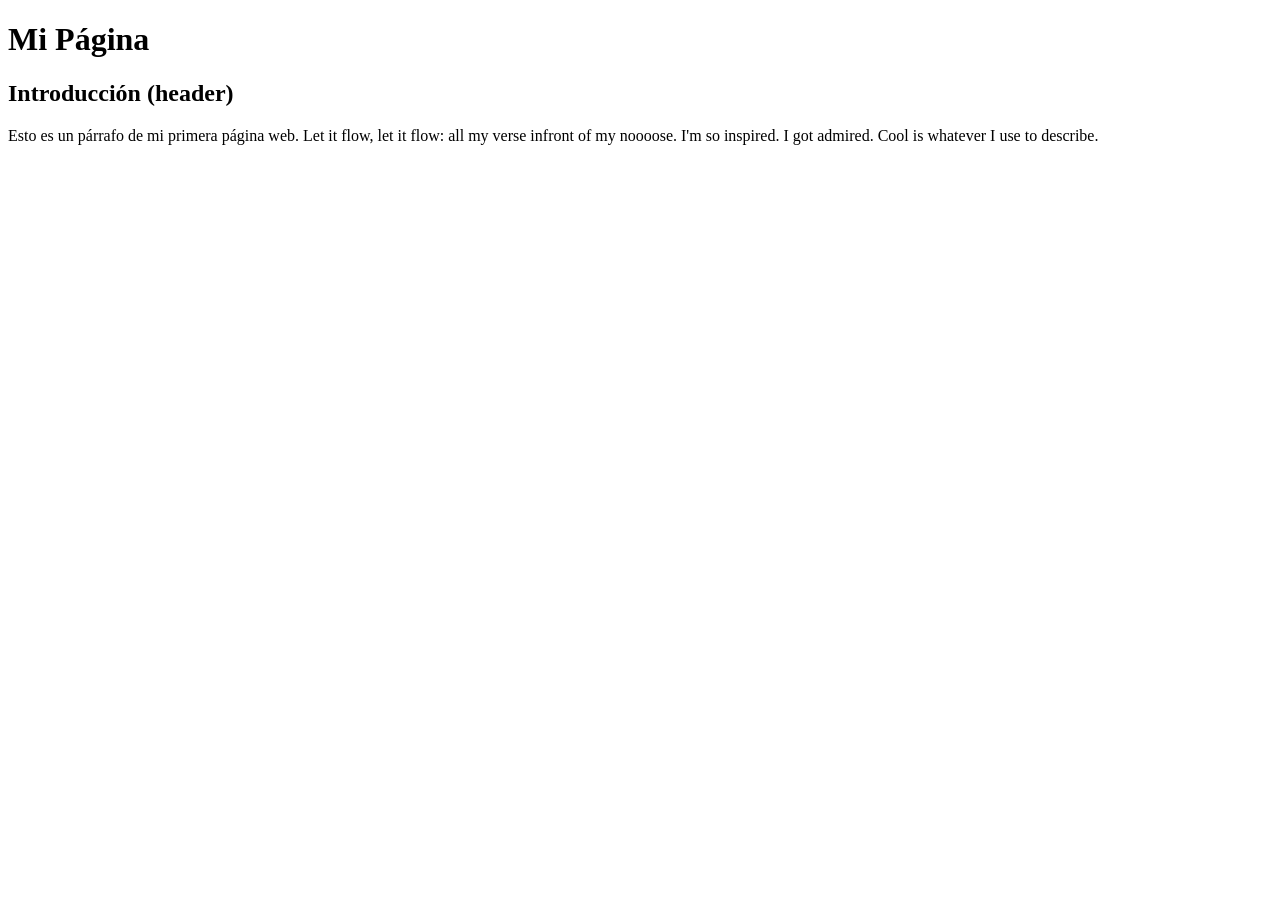
<file: html/02_pagina_correcta/index.html>
<!DOCTYPE html>
<html>
<head>
	<title>Página 1</title>
	<meta charset="utf-8"/>
</head>
<body>
    <h1>Mi Página</h1>
    <h2>Introducción (header) </h2>
    <p>
    	Esto es un párrafo de mi primera página web.
    	Let it flow, let it flow: all my verse infront
    	of my noooose. I'm so inspired. I got admired.
    	Cool is whatever I use to describe.
    </p>
</body>
</html>
</file>
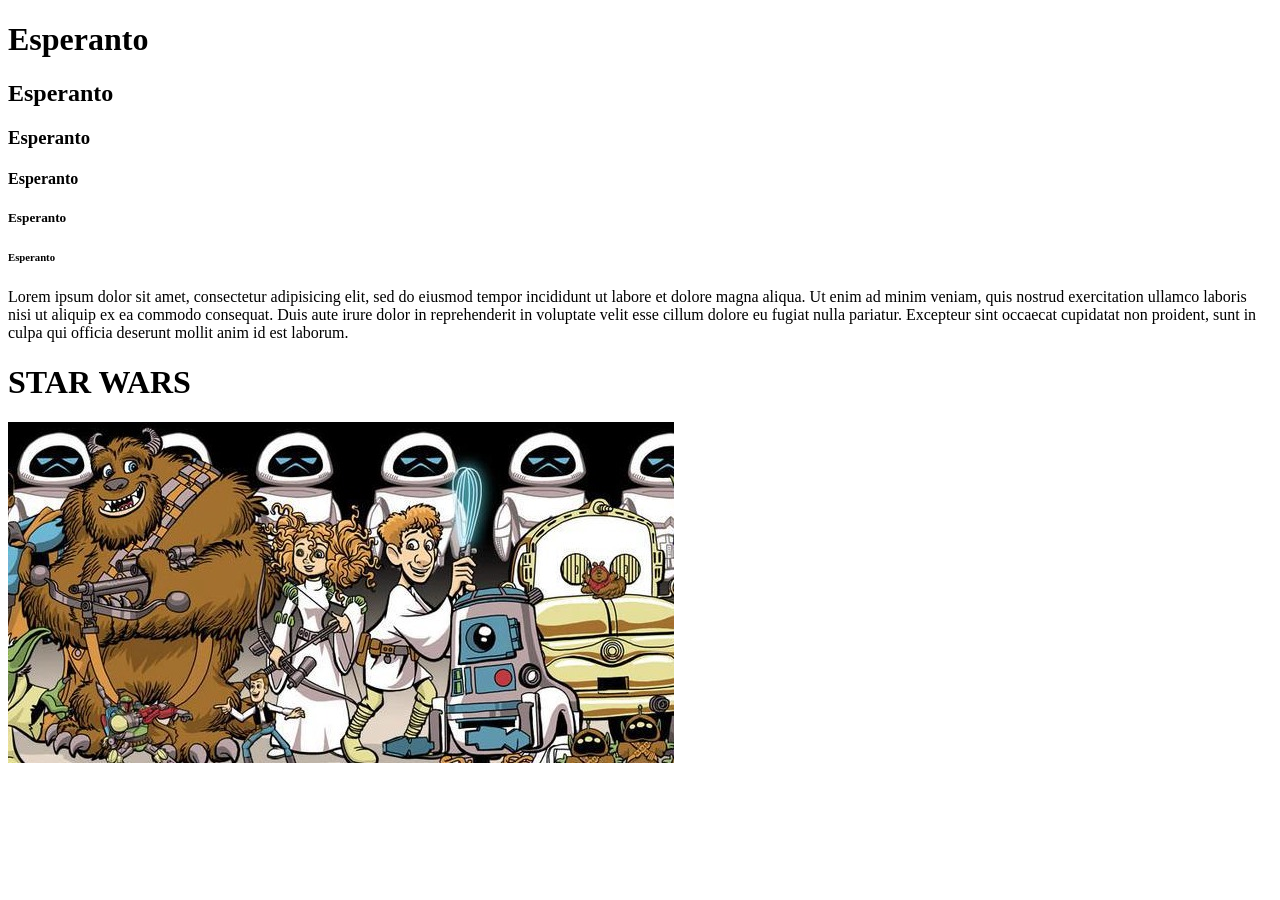
<file: html/03_texto/index.html>
<!DOCTYPE html>
<html>
<head>
	<title></title>
	<meta charset="utf-8"/>
</head>
<body>
    <h1 title="h stands for header">Esperanto</h1>
    <h2 title="h stands for header">Esperanto</h2>
    <h3 title="h stands for header">Esperanto</h3>
    <h4 title="h stands for header">Esperanto</h4>
    <h5 title="h stands for header">Esperanto</h5>
    <h6 title="h stands for header">Esperanto</h6>
    <p title="h stands for header. Bueno, bueno, bueno, como nos lo estamos pasando, con el sublime text programando.">Lorem ipsum dolor sit amet, consectetur adipisicing elit, sed do eiusmod
    tempor incididunt ut labore et dolore magna aliqua. Ut enim ad minim veniam,
    quis nostrud exercitation ullamco laboris nisi ut aliquip ex ea commodo
    consequat. Duis aute irure dolor in reprehenderit in voluptate velit esse
    cillum dolore eu fugiat nulla pariatur. Excepteur sint occaecat cupidatat non
    proident, sunt in culpa qui officia deserunt mollit anim id est laborum.</p>

    <h1>STAR WARS</h1>

    <img src="images/star_wars.jpg">












</body>
</html>
</file>
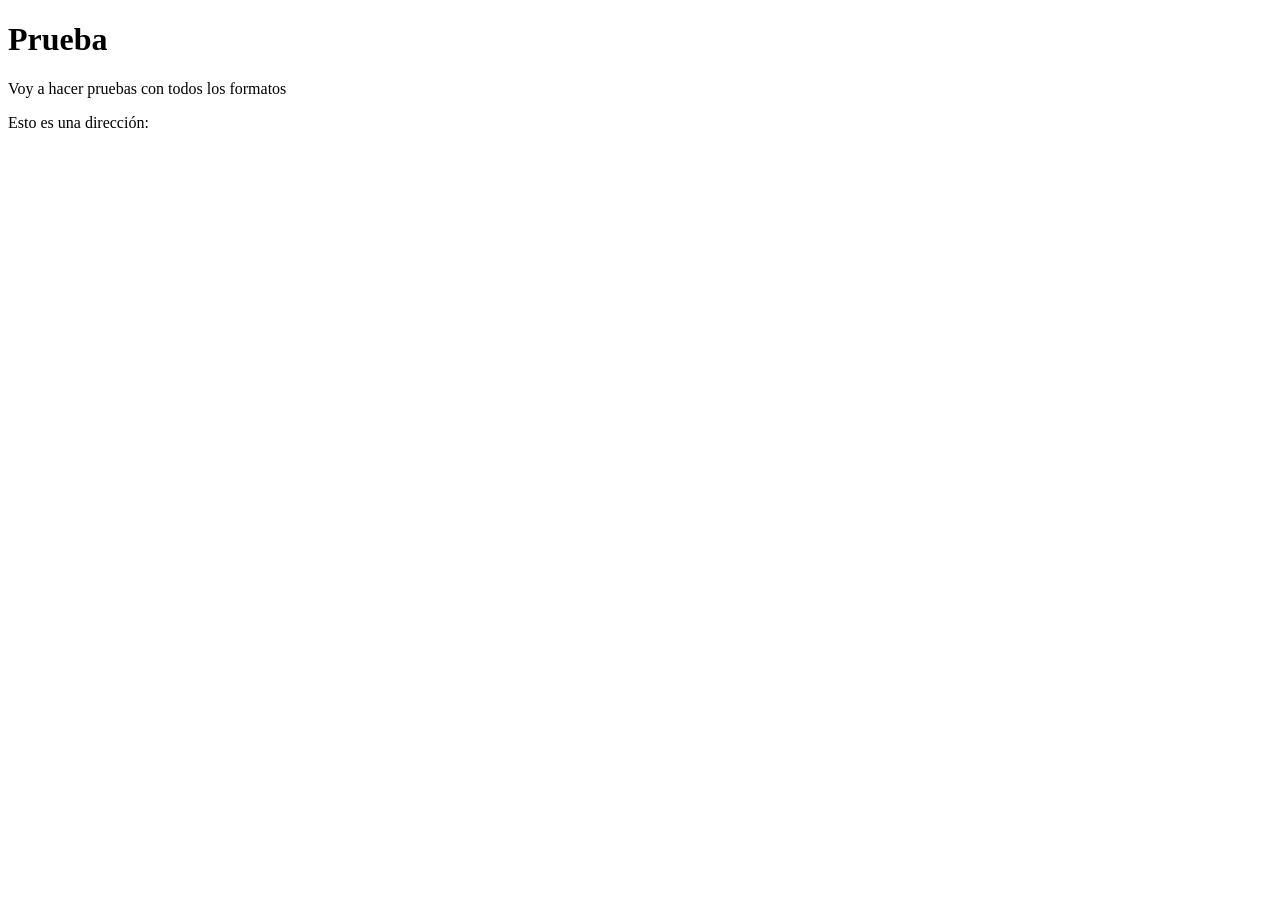
<file: html/05_formato/index.html>
<!DOCTYPE html>
<html>
<head>
	<title>Formato</title>
	<meta charset="utf-8"/>
</head>
<body>
    <h1>Prueba</h1>
    <p>Voy a hacer pruebas con todos los formatos</p>
    <p>Esto es una dirección:</p>
    <address>
    	
    </address>
</body>
</html>
</file>
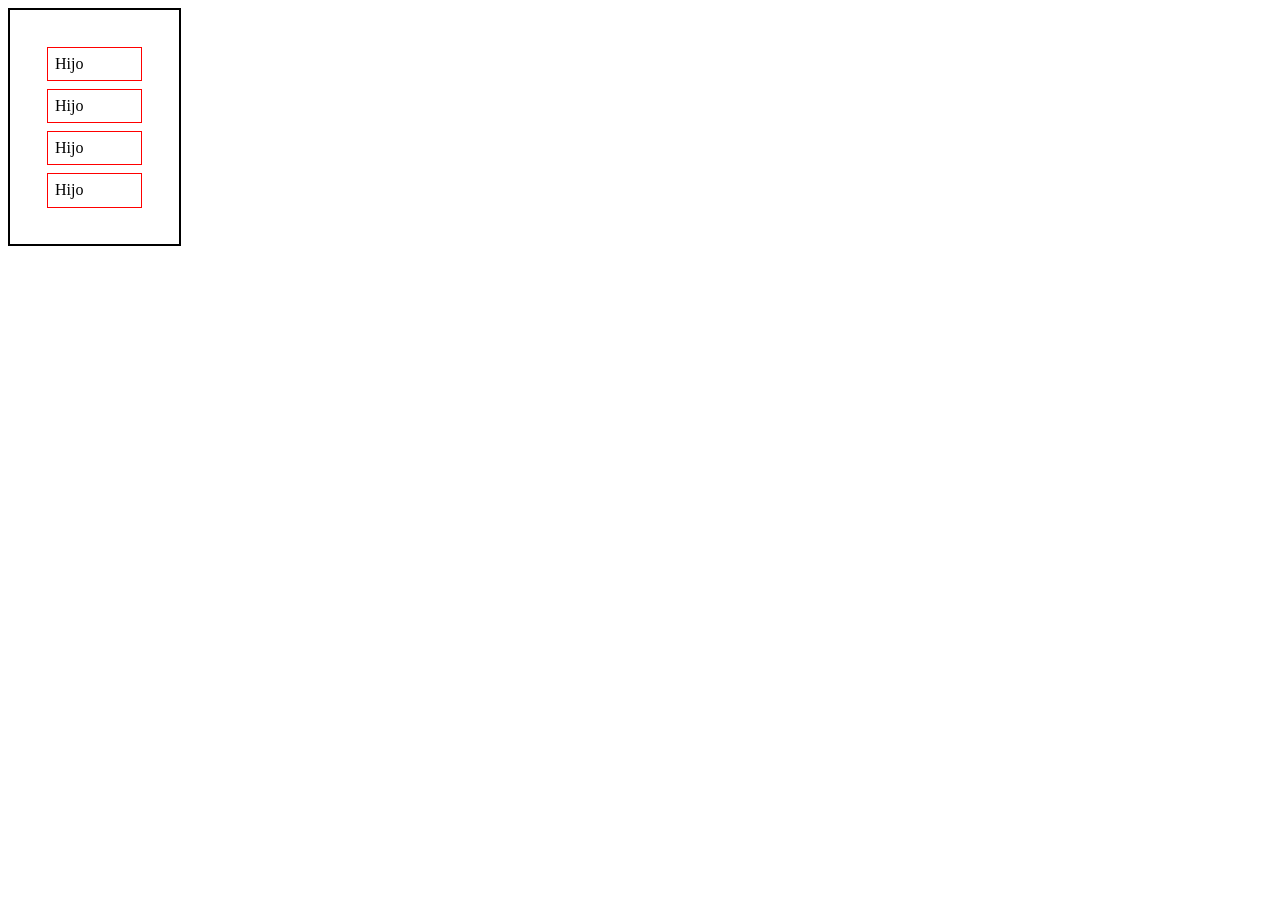
<file: javascript/07_eventos/index.html>
<!DOCTYPE html>
<html lang="en">
<head>
	<meta charset="UTF-8">
	<title></title>
        <script src="javascript/main.js"></script>
        <link rel="stylesheet" href="css/application.css">
</head>
<body>
   <div id="padre" onmouseout="ay();">
       <div id="hijo1" class="Hijo" onmouseout="uy(this, event);">Hijo</div>
       <div id="hijo2" class="Hijo" onmouseout="uy(this, event);">Hijo</div>
       <div id="hijo3" class="Hijo" onmouseout="uy(this, event);">Hijo</div>
       <div id="hijo4" class="Hijo" onmouseout="uy(this, event);">Hijo</div>
   </div>
</body>
</html>
</file>
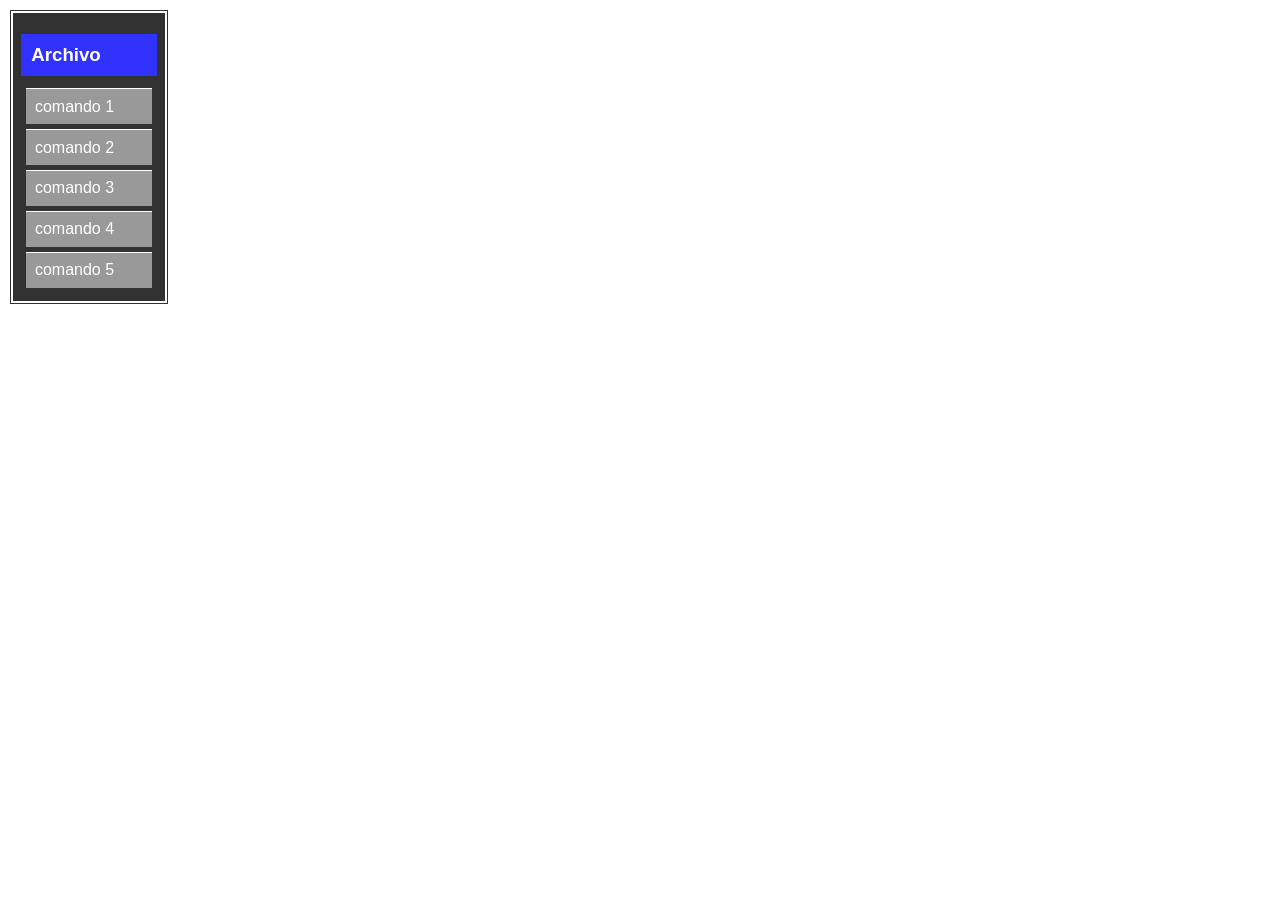
<file: javascript/08_menu/index.html>
<!DOCTYPE html>
<html lang="en">
<head>
	<meta charset="UTF-8">
	<title>Menu</title>
        <link type="text/css" rel="stylesheet" href="css/application.css">
        <script src="javascript/main.js"></script>
</head>
<body>
	<div id="contenedor" 
        onmouseover="enlight(this, event)" 
        onmouseout="vanish(this, event)" >
                <h1>Archivo</h1>
		<div class="Elemento">comando 1</div>
		<div class="Elemento">comando 2</div>
		<div class="Elemento">comando 3</div>
		<div class="Elemento">comando 4</div>
		<div class="Elemento">comando 5</div>
	</div>
</body>
</html>
</file>
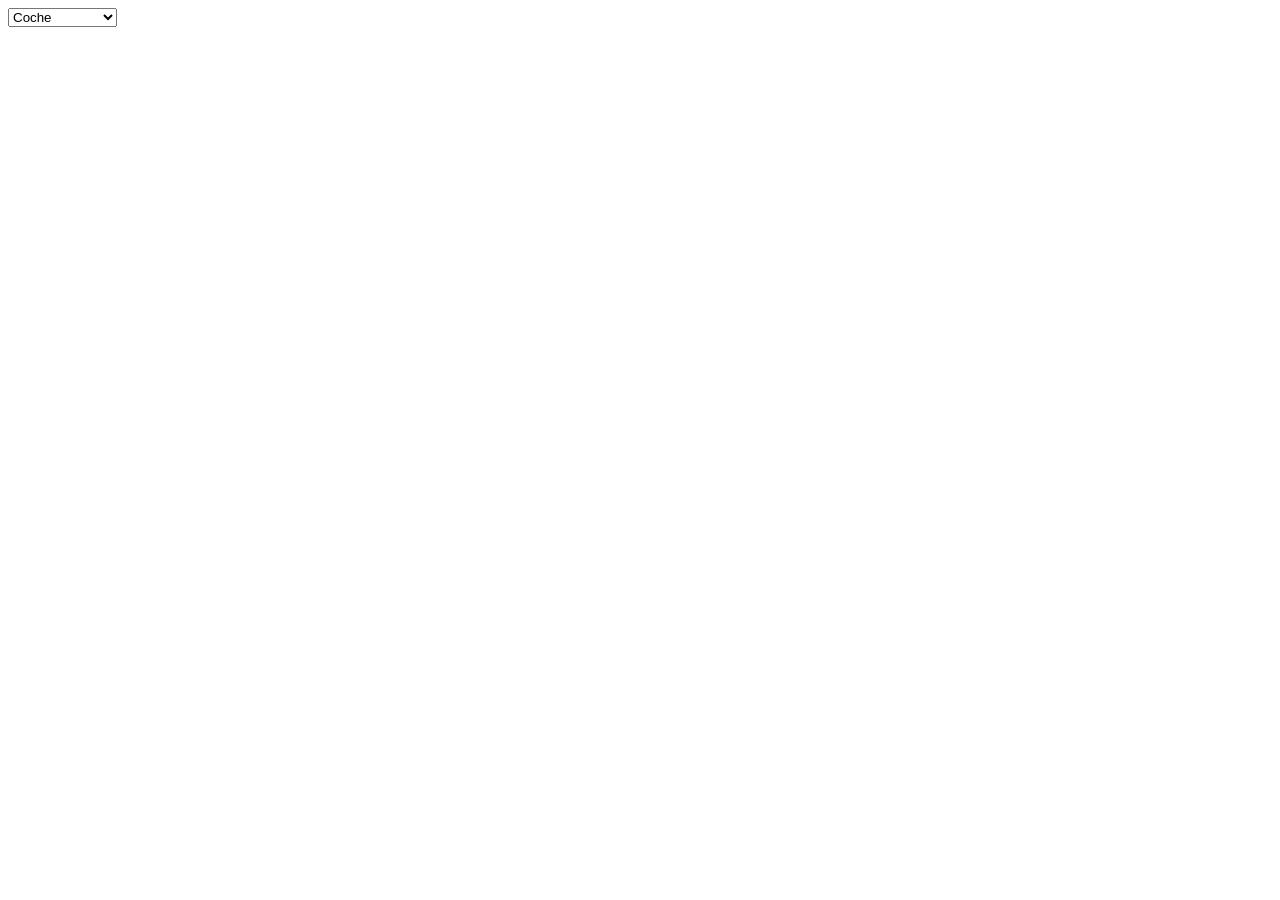
<file: javascript/09_inheritance/index.html>
<!DOCTYPE html>
<html lang="en">
<head>
	<meta charset="UTF-8">
	<title>Vehicles</title>
        <script src="javascript/vehicles.js"></script>
        <script src="javascript/main.js"></script>

</head>
<body>
  <form action="#">
    <select id="vehicle" onchange="show_vehicle();" >
        <option value="Car">Coche</option>
        <option value="MotorBike">Moto</option>
        <option value="Ship">Barco</option>
        <option value="Plane">Avión</option>
        <option value="Helicopter">Helicóptero</option>
        <option value="Bike">Bicicleta</option>
        <option value="SkateBoard">Monopatín</option>
        <option value="SpaceCraft">Transbordador</option>
        <option value="Tricycle">Triciclo</option>
        <option value="Donkey">Burro</option>
    </select>
  </form>    
  
  <div id="output">
  </div>

</body>
</html>
</file>
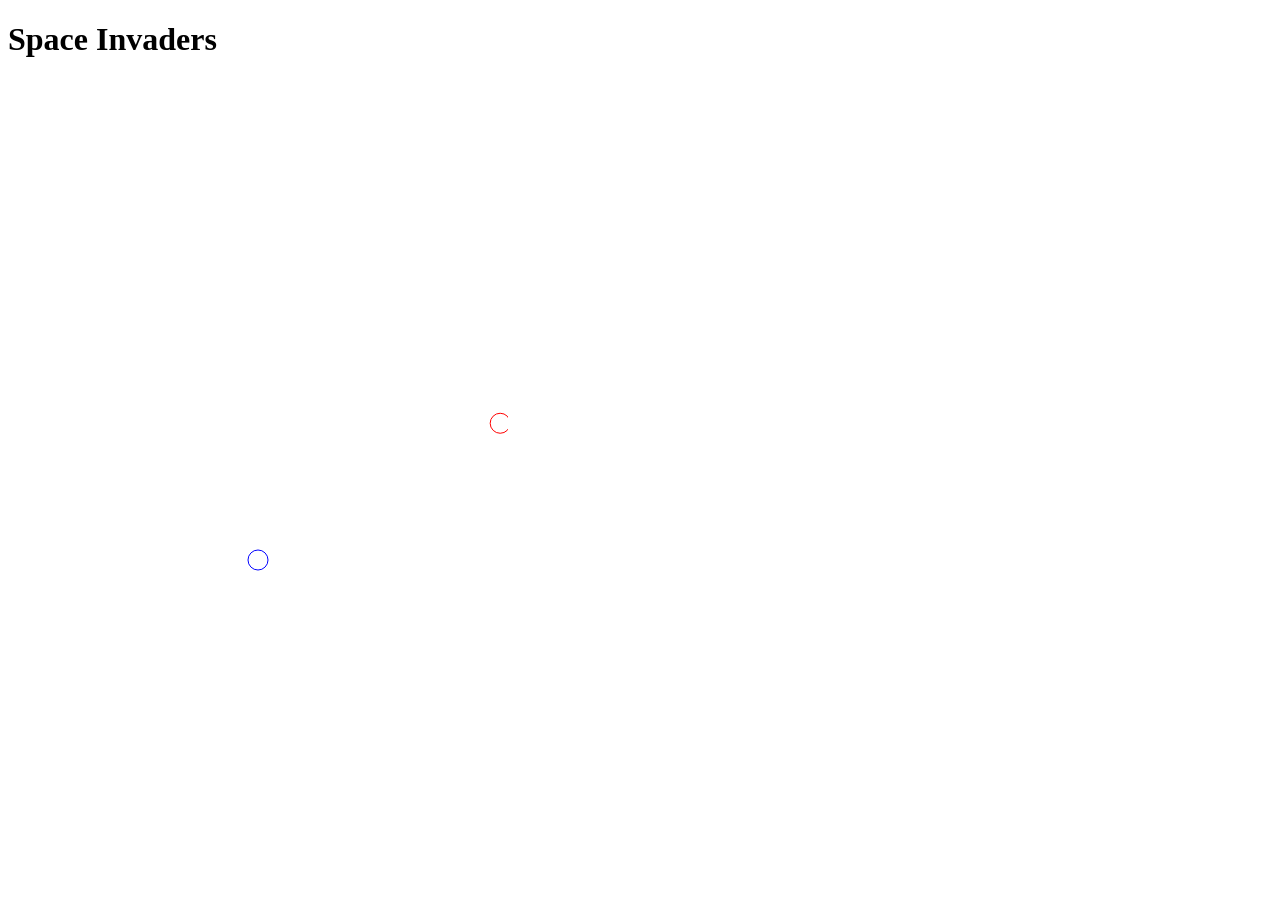
<file: javascript/10_spacecrafts/index.html>
<!DOCTYPE html>
<html lang="en">
<head>
	<meta charset="UTF-8">
	<title>Spaceman</title>
        <script src="javascript/coordenada.js"></script>
        <script src="javascript/nave.js"></script>
        <script src="javascript/rebelde.js"></script>
        <script src="javascript/mundo.js"></script>
        <script src="javascript/main.js"></script>
</head>
<body onload="init();">
     <div id="page">
     	<h1>Space Invaders</h1>
     	<div id="panel">
     		<canvas id="game_screen" width="500" height="500"></canvas>
     		<div id="control_panel"></div>
     	</div>
     </div>
</body>
</html>
</file>
<file: javascript/07_eventos/css/application.css>
.Hijo {
    border: 1px solid red;
    margin: 1ex;
    padding: 1ex;
}

#padre {
    border: 2px solid black;
    padding: 4ex;
    width: 15ex;
}
</file>
<file: javascript/08_menu/css/application.css>
body {
  font-family: arial;
}

#contenedor {
	width: 16ex;
	border: 5px double white;
	background-color: black;
	opacity: 0.8;
	padding: 1ex;
    color: white;
}

#contenedor * {
	padding: 1ex;
}

#contenedor h1 {
	background-color: blue;
	font-size: 14pt;
}

.Elemento {
	margin: 5px;
	border-style: solid none none none;
	border-width: 1px;
	background-color: grey;
}
</file>
